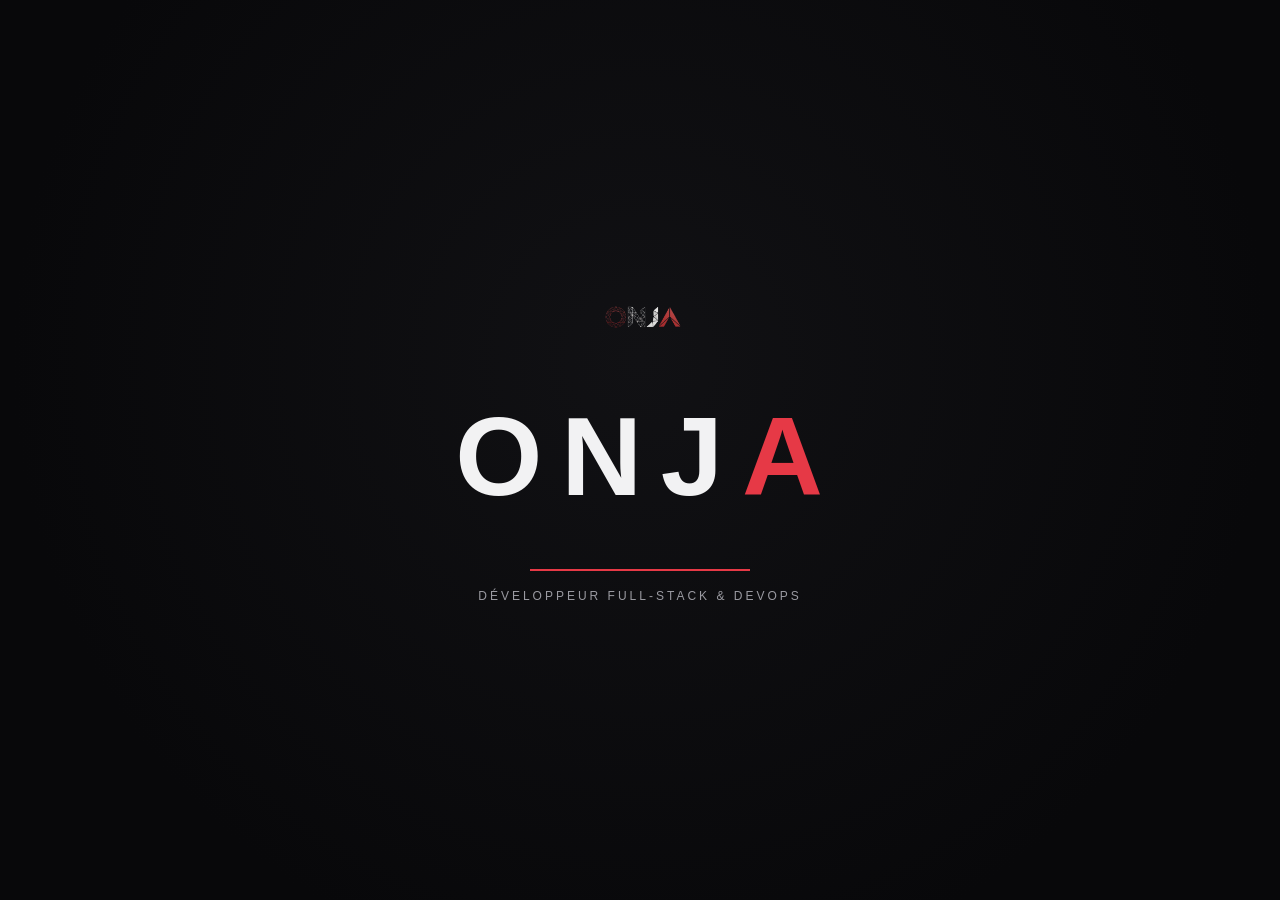
<file: index.html>
<!DOCTYPE html>
<html lang="fr">
<head>
    <meta charset="UTF-8">
    <meta name="viewport" content="width=device-width, initial-scale=1.0, maximum-scale=1.0, viewport-fit=cover">
    <title>ONJA - Portfolio</title>

    <link rel="icon" type="image/png" href="logo.png">
    <link rel="icon" type="image/png" sizes="32x32" href="logo.png">
    <link rel="icon" type="image/png" sizes="16x16" href="logo.png">
    <link rel="apple-touch-icon" href="logo.png">

    <link rel="canonical" href="https://onjanirina.me">
    <meta property="og:url" content="https://onjanirina.me">

    <link rel="stylesheet" href="style.css">
</head>
<body>

    <!-- Écran d'intro -->
    <div class="intro-splash" id="introSplash">
        <div class="intro-content">
            <img src="logo-onja.png" alt="Logo" class="intro-logo">
            <h1 class="intro-name">
                <span>O</span><span>N</span><span>J</span><span>A</span>
            </h1>
            <div class="intro-line"><span></span></div>
            <p class="intro-tag">Développeur Full-Stack &amp; DevOps</p>
        </div>
    </div>

    <!-- Logo fixe (cliquable, ramène à l'accueil) -->
    <div class="fixed-logo" id="fixedLogo">
        <img src="logo-onja.png" alt="Logo">
    </div>

    <div class="carousel-container">

        <button class="carousel-btn prev" id="arrowLeft" aria-label="Page précédente">
            <svg viewBox="0 0 24 24" fill="none" xmlns="http://www.w3.org/2000/svg"><path d="M15 5L8 12L15 19" stroke="currentColor" stroke-width="2" stroke-linecap="round" stroke-linejoin="round"/></svg>
        </button>
        <button class="carousel-btn next" id="arrowRight" aria-label="Page suivante">
            <svg viewBox="0 0 24 24" fill="none" xmlns="http://www.w3.org/2000/svg"><path d="M9 5L16 12L9 19" stroke="currentColor" stroke-width="2" stroke-linecap="round" stroke-linejoin="round"/></svg>
        </button>

        <!-- SLIDE 1: HERO -->
        <div class="carousel-slide active" data-name="Accueil">
            <section class="page-section hero-page">
                <span class="hero-wordmark" aria-hidden="true">ONJA</span>
                <div class="hero-container">
                    <div class="hero-image">
                        <div class="ambient-glow"></div>
                        <img src="me.png" alt="Onjanirina Rakotondranaivo" class="profile-img">
                    </div>
                    <div class="hero-content">
                        <div class="brand-mark">
                            <img src="logo-onja.png" alt="Logo" class="logo-img">
                        </div>
                        <h1 class="hero-title">
                            Transformez vos idées en
                            <span class="accent">solutions numériques</span>
                            performantes.
                        </h1>
                        <p class="hero-subtitle">
                            Développeur Full-Stack &nbsp;·&nbsp; DevOps &nbsp;·&nbsp; Cybersécurité
                        </p>
                        <button class="btn btn-primary hero-btn" data-target="0">
                            Découvrir mon profil
                            <svg viewBox="0 0 24 24" fill="none" width="18" height="18"><path d="M9 5L16 12L9 19" stroke="currentColor" stroke-width="2" stroke-linecap="round" stroke-linejoin="round"/></svg>
                        </button>
                    </div>
                </div>
            </section>
        </div>

        <!-- SLIDE 2: À PROPOS -->
        <div class="carousel-slide" data-name="À propos">
            <section class="page-section about-page">
                <h2 class="page-title">À Propos</h2>
                <div class="page-content">
                    <div class="about-img">
                        <img src="me4.png" alt="ONJA" class="about-img-frame">
                    </div>
                    <div class="about-right">
                        <p>Développeur Full-Stack et DevOps en Master à l'École Nationale d'Informatique de Fianarantsoa. Passionné par la création d'applications web scalables, l'architecture de défense et la cybersécurité.</p>
                        <p>Avec une expérience variée en développement web, DevOps, sécurité réseaux et infrastructure, je conçois des solutions complètes et performantes.</p>
                        <h3>Domaines d'expertise</h3>
                        <ul class="expertise-list">
                            <li>Développement Web (React, Vue, Node.js)</li>
                            <li>DevOps &amp; Infrastructure (Docker, Kubernetes)</li>
                            <li>Cybersécurité &amp; Réseaux</li>
                            <li>Architecture &amp; Design UML / Merise</li>
                        </ul>
                    </div>
                </div>
            </section>
        </div>

        <!-- SLIDE 3: COMPÉTENCES -->
        <div class="carousel-slide" data-name="Compétences">
            <section class="page-section skills-page">
                <h2 class="page-title">Compétences</h2>
                <div class="page-content">
                    <div class="skills-showcase">
                        <div class="skills-categories">
                            <div class="skill-category">
                                <div class="skill-icon">
                                    <svg viewBox="0 0 24 24" fill="none"><path d="M9 8L4 12L9 16M15 8L20 12L15 16" stroke="currentColor" stroke-width="1.7" stroke-linecap="round" stroke-linejoin="round"/></svg>
                                </div>
                                <h3>Frontend</h3>
                                <p>JavaScript · React · Vue.js</p>
                            </div>
                            <div class="skill-category">
                                <div class="skill-icon">
                                    <svg viewBox="0 0 24 24" fill="none"><rect x="3" y="4" width="18" height="6" rx="1.5" stroke="currentColor" stroke-width="1.7"/><rect x="3" y="14" width="18" height="6" rx="1.5" stroke="currentColor" stroke-width="1.7"/><circle cx="7" cy="7" r="0.8" fill="currentColor"/><circle cx="7" cy="17" r="0.8" fill="currentColor"/></svg>
                                </div>
                                <h3>Backend</h3>
                                <p>Node.js · NestJS · Express</p>
                            </div>
                            <div class="skill-category">
                                <div class="skill-icon">
                                    <svg viewBox="0 0 24 24" fill="none"><path d="M7 17a4 4 0 01-.5-7.97A5 5 0 0116.9 8.02 4.5 4.5 0 0117.5 17H7z" stroke="currentColor" stroke-width="1.7" stroke-linejoin="round"/></svg>
                                </div>
                                <h3>DevOps &amp; Infra</h3>
                                <p>Docker · Kubernetes</p>
                            </div>
                            <div class="skill-category">
                                <div class="skill-icon">
                                    <svg viewBox="0 0 24 24" fill="none"><ellipse cx="12" cy="6" rx="7" ry="2.5" stroke="currentColor" stroke-width="1.7"/><path d="M5 6v6c0 1.4 3.1 2.5 7 2.5s7-1.1 7-2.5V6M5 12v6c0 1.4 3.1 2.5 7 2.5s7-1.1 7-2.5v-6" stroke="currentColor" stroke-width="1.7"/></svg>
                                </div>
                                <h3>Langages &amp; Data</h3>
                                <p>Python · Java · PostgreSQL · MySQL</p>
                            </div>
                        </div>

                        <div class="skills-marquee" aria-hidden="true">
                            <div class="marquee-track">
                                <span>JavaScript</span><span class="dotsep">•</span>
                                <span>TypeScript</span><span class="dotsep">•</span>
                                <span>React</span><span class="dotsep">•</span>
                                <span>Vue.js</span><span class="dotsep">•</span>
                                <span>Node.js</span><span class="dotsep">•</span>
                                <span>NestJS</span><span class="dotsep">•</span>
                                <span>Express</span><span class="dotsep">•</span>
                                <span>Docker</span><span class="dotsep">•</span>
                                <span>Kubernetes</span><span class="dotsep">•</span>
                                <span>Python</span><span class="dotsep">•</span>
                                <span>Java</span><span class="dotsep">•</span>
                                <span>PostgreSQL</span><span class="dotsep">•</span>
                                <span>MySQL</span><span class="dotsep">•</span>
                                <span>JavaScript</span><span class="dotsep">•</span>
                                <span>TypeScript</span><span class="dotsep">•</span>
                                <span>React</span><span class="dotsep">•</span>
                                <span>Vue.js</span><span class="dotsep">•</span>
                                <span>Node.js</span><span class="dotsep">•</span>
                                <span>NestJS</span><span class="dotsep">•</span>
                                <span>Express</span><span class="dotsep">•</span>
                                <span>Docker</span><span class="dotsep">•</span>
                                <span>Kubernetes</span><span class="dotsep">•</span>
                                <span>Python</span><span class="dotsep">•</span>
                                <span>Java</span><span class="dotsep">•</span>
                                <span>PostgreSQL</span><span class="dotsep">•</span>
                                <span>MySQL</span><span class="dotsep">•</span>
                            </div>
                        </div>
                    </div>
                </div>
            </section>
        </div>

        <!-- SLIDE 4: PROJETS -->
        <div class="carousel-slide" data-name="Projets">
            <section class="page-section projects-page">
                <h2 class="page-title">Mes Projets</h2>
                <div class="page-content">
                    <div class="projects-grid">
                        <div class="project-card">
                            <h3>Platform I-DISTRIKA</h3>
                            <p>Plateforme de gestion administrative pour les districts de Madagascar. DevOps &amp; Product Owner.</p>
                            <div class="project-tags">
                                <span>DevOps</span>
                                <span>Docker</span>
                                <span>Kubernetes</span>
                            </div>
                            <div class="project-links">
                                <a href="https://ilafitany.mg" class="btn btn-small" target="_blank" rel="noopener">Voir le projet</a>
                            </div>
                        </div>

                        <div class="project-card">
                            <h3>App Gestion Étudiants</h3>
                            <p>Application complète de gestion des étudiants universitaires avec React et Express.</p>
                            <div class="project-tags">
                                <span>React</span>
                                <span>Express</span>
                                <span>PostgreSQL</span>
                            </div>
                            <div class="project-links">
                                <a href="#" class="btn btn-small">Détails</a>
                            </div>
                        </div>

                        <div class="project-card">
                            <h3>Architecture Défense Réseaux</h3>
                            <p>Architecture sécurisée : Firewall NAT, SNORT (IDS), Suricata (IPS) et stack ELK.</p>
                            <div class="project-tags">
                                <span>Cybersécurité</span>
                                <span>Firewall</span>
                                <span>IDS/IPS</span>
                            </div>
                            <div class="project-links">
                                <a href="#" class="btn btn-small">Détails</a>
                            </div>
                        </div>
                    </div>
                </div>
            </section>
        </div>

        <!-- SLIDE 5: EXPÉRIENCE -->
        <div class="carousel-slide" data-name="Expérience">
            <section class="page-section experience-page">
                <h2 class="page-title">Expérience</h2>
                <div class="page-content">
                    <div class="experience-scroll">
                        <div class="experience-timeline">
                            <div class="experience-item">
                                <div class="experience-dot"></div>
                                <div class="experience-date">Juin 2026 - Présent</div>
                                <div class="experience-content">
                                    <h3>DevOps &amp; Product Owner</h3>
                                    <p class="company">Ilafitany Laboratory</p>
                                    <p>Gestion plateforme I-DISTRIKA, déploiement infrastructure, optimisation et support technique.</p>
                                </div>
                            </div>

                            <div class="experience-item">
                                <div class="experience-dot"></div>
                                <div class="experience-date">Sept 2025 - Jan 2026</div>
                                <div class="experience-content">
                                    <h3>Développeur Full-Stack</h3>
                                    <p class="company">Université + PNUD Madagascar</p>
                                    <p>Application web de gestion administrative et documentaire pour districts de Madagascar.</p>
                                </div>
                            </div>

                            <div class="experience-item">
                                <div class="experience-dot"></div>
                                <div class="experience-date">Août - Oct 2025</div>
                                <div class="experience-content">
                                    <h3>Développeur Web</h3>
                                    <p class="company">ENI Fianarantsoa</p>
                                    <p>Application de gestion des étudiants : React (frontend), Express (backend), technologies modernes.</p>
                                </div>
                            </div>

                            <div class="experience-item">
                                <div class="experience-dot"></div>
                                <div class="experience-date">Juillet - Sept 2025</div>
                                <div class="experience-content">
                                    <h3>Ingénieur Cybersécurité</h3>
                                    <p class="company">ENI Fianarantsoa</p>
                                    <p>Architecture de défense : Firewall NAT, SNORT (IDS), Suricata (IPS), stack ELK monitoring.</p>
                                </div>
                            </div>

                            <div class="experience-item">
                                <div class="experience-dot"></div>
                                <div class="experience-date">Septembre - Nov 2024</div>
                                <div class="experience-content">
                                    <h3>Admin Réseau</h3>
                                    <p class="company">DRSP Vakinankaratra</p>
                                    <p>Administration d'un réseau local : sécurisation avec filtrage des adresses MAC, surveillance des paquets.</p>
                                </div>
                            </div>

                            <div class="experience-item">
                                <div class="experience-dot"></div>
                                <div class="experience-date">Octobre 2024</div>
                                <div class="experience-content">
                                    <h3>Moniteur Indépendant</h3>
                                    <p class="company">OMS Antsirabe</p>
                                    <p>Enquête sur terrain pour la récolte d'informations durant la campagne de vaccination.</p>
                                </div>
                            </div>
                        </div>
                    </div>
                </div>
            </section>
        </div>

        <!-- SLIDE 6: CONTACT -->
        <div class="carousel-slide" data-name="Contact">
            <section class="page-section contact-page">
                <h2 class="page-title">Me Contacter</h2>
                <div class="page-content">
                    <div class="contact-content">
                        <form id="contactForm" class="contact-form" novalidate>
                            <div class="form-field">
                                <input type="text" id="cf-name" name="from_name" placeholder="Votre nom" required>
                                <span class="field-error">Merci d'indiquer votre nom.</span>
                            </div>
                            <div class="form-field">
                                <input type="email" id="cf-email" name="reply_to" placeholder="Votre email" required>
                                <span class="field-error">Adresse email invalide.</span>
                            </div>
                            <div class="form-field">
                                <textarea id="cf-message" name="message" placeholder="Votre message" rows="5" required></textarea>
                                <span class="field-error">Merci d'écrire un message.</span>
                            </div>
                            <button type="submit" class="btn btn-primary">Envoyer</button>
                        </form>
                        <div class="contact-info">
                            <h3>Informations de contact</h3>
                            <p><span class="info-icon" aria-hidden="true">
                                <svg viewBox="0 0 24 24" fill="none"><path d="M3 6l9 7 9-7M4 5h16a1 1 0 011 1v12a1 1 0 01-1 1H4a1 1 0 01-1-1V6a1 1 0 011-1z" stroke="currentColor" stroke-width="1.6" stroke-linecap="round" stroke-linejoin="round"/></svg>
                            </span> onjanirinarakotondranaivo@gmail.com</p>
                            <p><span class="info-icon" aria-hidden="true">
                                <svg viewBox="0 0 24 24" fill="none"><path d="M6.6 10.8c1.4 2.8 3.8 5.2 6.6 6.6l2.2-2.2c.3-.3.7-.4 1-.2 1.1.4 2.3.6 3.5.6.6 0 1 .4 1 1V20c0 .6-.4 1-1 1C11.4 21 3 12.6 3 3c0-.6.4-1 1-1h3.5c.6 0 1 .4 1 1 0 1.2.2 2.4.6 3.5.1.4 0 .8-.2 1L6.6 10.8z" stroke="currentColor" stroke-width="1.6" stroke-linejoin="round"/></svg>
                            </span> +261 38 40 310 28</p>
                            <p><span class="info-icon" aria-hidden="true">
                                <svg viewBox="0 0 24 24" fill="none"><path d="M12 21s-7-6.1-7-11a7 7 0 1114 0c0 4.9-7 11-7 11z" stroke="currentColor" stroke-width="1.6" stroke-linejoin="round"/><circle cx="12" cy="10" r="2.5" stroke="currentColor" stroke-width="1.6"/></svg>
                            </span> Fianarantsoa, Madagascar</p>
                            <div class="social-links">
                                <a href="https://www.linkedin.com/in/onjanirina-rakotondranaivo-806b5b2a5/" class="social-icon" target="_blank" rel="noopener" aria-label="LinkedIn">
                                    <svg viewBox="0 0 24 24" fill="currentColor"><path d="M6.94 5a2 2 0 11-4-.002 2 2 0 014 .002zM7 8.48H3V21h4V8.48zm6.32 0H9.34V21h3.94v-6.57c0-3.66 4.77-3.96 4.77 0V21H22v-7.93c0-6.17-7.06-5.94-8.68-2.91V8.48z"/></svg>
                                </a>
                                <a href="https://github.com/Evil-Ghoster" class="social-icon" target="_blank" rel="noopener" aria-label="GitHub">
                                    <svg viewBox="0 0 24 24" fill="currentColor"><path d="M12 2C6.48 2 2 6.58 2 12.2c0 4.5 2.87 8.31 6.84 9.66.5.1.68-.22.68-.49 0-.24-.01-1.03-.01-1.87-2.78.61-3.37-1.2-3.37-1.2-.46-1.18-1.11-1.5-1.11-1.5-.91-.63.07-.62.07-.62 1 .07 1.53 1.05 1.53 1.05.89 1.55 2.34 1.1 2.91.84.09-.66.35-1.1.63-1.36-2.22-.26-4.56-1.13-4.56-5.04 0-1.11.39-2.02 1.03-2.73-.1-.26-.45-1.3.1-2.72 0 0 .84-.27 2.75 1.05a9.3 9.3 0 015 0c1.9-1.32 2.75-1.05 2.75-1.05.55 1.42.2 2.46.1 2.72.64.71 1.03 1.62 1.03 2.73 0 3.92-2.35 4.78-4.58 5.03.36.32.68.94.68 1.9 0 1.37-.01 2.47-.01 2.81 0 .27.18.6.69.49A10.02 10.02 0 0022 12.2C22 6.58 17.52 2 12 2z"/></svg>
                                </a>
                            </div>
                        </div>
                    </div>
                </div>
            </section>
        </div>

        <div class="carousel-indicators">
            <span class="indicator active" data-index="0" title="Accueil"></span>
            <span class="indicator" data-index="1" title="À propos"></span>
            <span class="indicator" data-index="2" title="Compétences"></span>
            <span class="indicator" data-index="3" title="Projets"></span>
            <span class="indicator" data-index="4" title="Expérience"></span>
            <span class="indicator" data-index="5" title="Contact"></span>
        </div>
    </div>

    <script src="script.js"></script>
</body>
</html>
</file>
<file: style.css>
* {
    margin: 0;
    padding: 0;
    box-sizing: border-box;
}

:root {
    --primary-color: #E63946;
    --secondary-color: #B32330;
    --void: #08080A;
    --dark-bg: #111114;
    --panel: #1B1B1F;
    --panel-light: #232327;
    --line: #2C2C31;
    --text-light: #F2F2F3;
    --text-muted: #9A9AA1;
    --white: #ffffff;
    --border-radius: 10px;
    --transition: all 0.3s ease;
    --slide-ease: cubic-bezier(.77, 0, .18, 1);
    --font-display: 'Segoe UI Black', 'Arial Black', 'Segoe UI', sans-serif;
    --font-body: 'Segoe UI', Tahoma, Geneva, Verdana, sans-serif;
}

html {
    scroll-behavior: smooth;
    width: 100%;
    height: 100%;
    height: 100dvh;
}

body {
    font-family: var(--font-body);
    color: var(--text-light);
    line-height: 1.6;
    background-color: var(--void);
    overflow: hidden;
    overscroll-behavior: none;
    width: 100vw;
    height: 100vh;
    height: 100dvh; /* corrige le décalage causé par la barre d'adresse mobile */
    -webkit-text-size-adjust: 100%;
}

/* Scrollbar commune à toutes les zones qui défilent */
.page-section,
.page-content,
.experience-scroll {
    scrollbar-width: thin;
    scrollbar-color: var(--line) transparent;
}
.page-section::-webkit-scrollbar,
.page-content::-webkit-scrollbar,
.experience-scroll::-webkit-scrollbar { width: 6px; }
.page-section::-webkit-scrollbar-track,
.page-content::-webkit-scrollbar-track,
.experience-scroll::-webkit-scrollbar-track { background: transparent; }
.page-section::-webkit-scrollbar-thumb,
.page-content::-webkit-scrollbar-thumb,
.experience-scroll::-webkit-scrollbar-thumb { background: var(--line); border-radius: 3px; }
.page-section::-webkit-scrollbar-thumb:hover,
.page-content::-webkit-scrollbar-thumb:hover,
.experience-scroll::-webkit-scrollbar-thumb:hover { background: var(--primary-color); }

/* ===================================================== */
/* INTRO SPLASH */
/* ===================================================== */
.intro-splash {
    position: fixed;
    inset: 0;
    z-index: 999;
    display: flex;
    align-items: center;
    justify-content: center;
    background: radial-gradient(circle at 50% 40%, var(--dark-bg) 0%, var(--void) 75%);
    transform: translateY(0);
    transition: transform 0.9s var(--slide-ease);
}

.intro-splash.hide {
    transform: translateY(-100%);
    pointer-events: none;
}

.intro-content { text-align: center; }

.intro-logo {
    height: 46px;
    opacity: 0;
    animation: introLogo 0.9s var(--slide-ease) forwards 0.15s;
    margin-bottom: 1.2rem;
}

@keyframes introLogo {
    0% { opacity: 0; transform: scale(0.85); filter: blur(8px); }
    100% { opacity: 1; transform: scale(1); filter: blur(0); }
}

.intro-name {
    display: flex;
    justify-content: center;
    gap: 0.15em;
    font-family: var(--font-display);
    font-size: clamp(3rem, 12vw, 7rem);
    font-weight: 900;
    letter-spacing: 2px;
    color: var(--text-light);
}

.intro-name span {
    display: inline-block;
    opacity: 0;
    transform: translateY(40px);
    animation: introLetter 0.6s cubic-bezier(.2, .8, .2, 1) forwards;
}

.intro-name span:nth-child(1) { animation-delay: 0.35s; }
.intro-name span:nth-child(2) { animation-delay: 0.45s; }
.intro-name span:nth-child(3) { animation-delay: 0.55s; }
.intro-name span:nth-child(4) { animation-delay: 0.65s; color: var(--primary-color); }

.intro-line {
    width: 220px;
    max-width: 60vw;
    height: 2px;
    background: var(--line);
    margin: 1.4rem auto 1rem;
    overflow: hidden;
}

.intro-line span {
    display: block;
    height: 100%;
    width: 0%;
    background: var(--primary-color);
    animation: introBar 0.9s ease forwards 0.9s;
}

.intro-tag {
    opacity: 0;
    color: var(--text-muted);
    letter-spacing: 3px;
    text-transform: uppercase;
    font-size: 0.75rem;
    animation: introLogo 0.6s ease forwards 1.2s;
}

@keyframes introLetter { to { opacity: 1; transform: translateY(0); } }
@keyframes introBar { to { width: 100%; } }

/* ===================================================== */
/* LOGO FIXE — cliquable, apparaît hors de l'accueil */
/* ===================================================== */
.fixed-logo {
    position: fixed;
    top: calc(1.5rem + env(safe-area-inset-top));
    left: calc(1.8rem + env(safe-area-inset-left));
    z-index: 200;
    opacity: 0;
    transform: translateY(-8px);
    transition: opacity 0.4s ease, transform 0.4s ease;
    pointer-events: none;
    cursor: pointer;
}

.fixed-logo.visible {
    opacity: 1;
    transform: translateY(0);
    pointer-events: auto;
}

.fixed-logo img { height: 40px; width: auto; }

/* ===================================================== */
/* CAROUSEL */
/* ===================================================== */
.carousel-container {
    position: relative;
    width: 100vw;
    height: 100vh;
    height: 100dvh;
    overflow: hidden;
}

.carousel-slide {
    position: absolute;
    inset: 0;
    display: flex;
    align-items: center;
    justify-content: center;
    opacity: 0;
    pointer-events: none;
    transform: translateX(0);
    transition: transform 0.7s var(--slide-ease), opacity 0.7s var(--slide-ease);
}

.carousel-slide.active {
    opacity: 1;
    pointer-events: auto;
    transform: translateX(0);
}

.page-section {
    width: 100%;
    height: 100%;
    display: flex;
    flex-direction: column;
    align-items: center;
    justify-content: flex-start;
    padding: 70px 6vw 90px;
    position: relative;
    overflow-y: auto;
    -webkit-overflow-scrolling: touch;
}

.hero-page      { background: linear-gradient(155deg, var(--void) 0%, var(--dark-bg) 100%); }
.about-page      { background: linear-gradient(155deg, var(--dark-bg) 0%, var(--void) 100%); }
.skills-page     { background: linear-gradient(155deg, var(--void) 0%, var(--dark-bg) 100%); }
.projects-page   { background: linear-gradient(155deg, var(--dark-bg) 0%, var(--void) 100%); }
.experience-page { background: linear-gradient(155deg, var(--void) 0%, var(--dark-bg) 100%); }
.contact-page    { background: linear-gradient(155deg, var(--dark-bg) 0%, var(--void) 100%); }

.page-title {
    position: sticky;
    top: 0;
    z-index: 10;
    background: inherit;
    padding: 10px 0 20px;
    width: 100%;
    flex-shrink: 0;
    font-size: clamp(1.8rem, 3.4vw, 2.6rem);
    font-weight: 800;
    letter-spacing: -0.5px;
    text-align: center;
    color: var(--text-light);
}

.page-title::after {
    content: '';
    position: absolute;
    bottom: 6px;
    left: 50%;
    transform: translateX(-50%);
    width: 70px;
    height: 3px;
    border-radius: 2px;
    background: var(--primary-color);
}

/* padding-top : garde une marge de respiration au-dessus du contenu pour que
   le lift au survol des cartes ne se fasse jamais recouvrir par le titre */
.page-content {
    max-width: 1200px;
    width: 100%;
    flex: 1;
    min-height: 0;
    display: flex;
    align-items: flex-start;
    justify-content: center;
    animation: riseIn 0.7s ease both;
    overflow-y: auto;
    overscroll-behavior: contain;
    margin-top: 10px;
    padding: 16px 10px;
    flex-shrink: 0;
    max-height: calc(100% - 60px);
}

@keyframes riseIn {
    from { opacity: 0; transform: translateY(18px); }
    to   { opacity: 1; transform: translateY(0); }
}

/* ===================================================== */
/* HERO */
/* ===================================================== */
.hero-wordmark {
    position: absolute;
    top: 50%;
    left: 4vw;
    transform: translateY(-50%);
    font-family: var(--font-display);
    font-size: 15vw;
    font-weight: 900;
    letter-spacing: -6px;
    color: transparent;
    -webkit-text-stroke: 1px rgba(255, 255, 255, 0.06);
    line-height: 1;
    white-space: nowrap;
    pointer-events: none;
    user-select: none;
    z-index: 0;
}

.hero-container {
    position: relative;
    z-index: 1;
    display: grid;
    grid-template-columns: 0.9fr 1.2fr;
    gap: 3rem;
    align-items: center;
    max-width: 1200px;
    width: 100%;
}

.hero-image {
    position: relative;
    display: flex;
    justify-content: center;
    align-items: flex-end;
    height: 82vh;
    max-height: 640px;
}

.ambient-glow {
    position: absolute;
    width: 60%;
    aspect-ratio: 1;
    max-width: 460px;
    background: radial-gradient(circle, rgba(230, 57, 70, 0.22) 0%, transparent 70%);
    top: 38%;
    left: 50%;
    transform: translate(-50%, -50%);
    filter: blur(30px);
    z-index: 0;
    pointer-events: none;
}

.profile-img {
    position: relative;
    z-index: 1;
    width: 100%;
    height: 100%;
    object-fit: contain;
    object-position: bottom;
    filter: grayscale(15%) contrast(1.08) drop-shadow(0 25px 35px rgba(0, 0, 0, 0.55));
    mask-image: linear-gradient(to bottom, black 82%, transparent 100%);
    -webkit-mask-image: linear-gradient(to bottom, black 82%, transparent 100%);
    transition: transform 0.6s ease;
}

.hero-image:hover .profile-img { transform: translateY(-4px); }

.hero-content { position: relative; }

.brand-mark { margin-bottom: 1.6rem; }

.hero-page .logo-img {
    height: 80px;
    width: auto;
    opacity: 0.9;
}

.hero-title {
    font-size: clamp(2rem, 4vw, 3.1rem);
    font-weight: 900;
    line-height: 1.25;
    margin-bottom: 1.1rem;
    letter-spacing: -1px;
}

.hero-title .accent { color: var(--primary-color); display: block; }

.hero-subtitle {
    font-size: 1.05rem;
    color: var(--text-muted);
    margin-bottom: 2.3rem;
    font-weight: 500;
    letter-spacing: 0.3px;
}

.hero-btn {
    display: inline-flex;
    align-items: center;
    gap: 0.6rem;
    padding: 15px 34px;
    font-size: 1rem;
    cursor: pointer;
}

/* ===================================================== */
/* BUTTONS */
/* ===================================================== */
.btn {
    position: relative;
    padding: 12px 28px;
    border: 2px solid var(--primary-color);
    border-radius: var(--border-radius);
    cursor: pointer;
    font-weight: 600;
    text-decoration: none;
    display: inline-block;
    font-size: 0.95rem;
    color: var(--primary-color);
    background: transparent;
    overflow: hidden;
    z-index: 0;
    transition: color 0.4s ease, border-color 0.4s ease, transform 0.3s ease, box-shadow 0.3s ease;
}

.btn::before {
    content: '';
    position: absolute;
    inset: 0;
    background: var(--primary-color);
    transform: scaleX(0);
    transform-origin: left;
    transition: transform 0.5s var(--slide-ease);
    z-index: -1;
}

.btn:hover::before { transform: scaleX(1); }
.btn:not(.btn-primary):hover { color: var(--void); }

.btn-primary {
    color: var(--white);
    background: var(--primary-color);
}
.btn-primary::before { background: var(--secondary-color); }

.btn:hover {
    transform: translateY(-3px);
    box-shadow: 0 12px 25px rgba(230, 57, 70, 0.35);
}

.btn:disabled {
    opacity: 0.5;
    cursor: not-allowed;
    pointer-events: none;
}

.btn-small { padding: 8px 18px; font-size: 0.85rem; }

/* ===================================================== */
/* ABOUT */
/* ===================================================== */
.about-page .page-content {
    display: grid;
    grid-template-columns: 0.8fr 1.2fr;
    gap: 4rem;
    align-items: center;
}

.about-img { display: flex; justify-content: center; }

.about-img-frame {
    width: 100%;
    max-width: 300px;
    display: block;
    border-radius: 16px;
    box-shadow: 0 15px 40px rgba(0, 0, 0, 0.5);
    filter: grayscale(20%) contrast(1.05);
}

.about-right p { margin-bottom: 1rem; color: var(--text-muted); font-size: 1.05rem; }
.about-right h3 { margin-top: 1.6rem; margin-bottom: 0.9rem; color: var(--primary-color); font-size: 1.1rem; }

.expertise-list { list-style: none; }
.expertise-list li { padding: 0.4rem 0; color: var(--text-light); font-size: 1.02rem; }
.expertise-list li::before { content: "→ "; color: var(--primary-color); font-weight: bold; margin-right: 0.4rem; }

/* ===================================================== */
/* SKILLS */
/* ===================================================== */
.skills-page .page-content { display: flex; justify-content: center; }

.skills-showcase {
    width: 100%;
    max-width: 920px;
    display: flex;
    flex-direction: column;
    gap: 2.6rem;
}

.skills-categories {
    display: grid;
    grid-template-columns: repeat(4, 1fr);
    gap: 1.2rem;
    padding-top: 6px; /* évite que le lift au survol touche le bord du conteneur */
}

.skill-category {
    background: var(--panel);
    border: 1px solid var(--line);
    border-radius: var(--border-radius);
    padding: 1.6rem 1.2rem;
    text-align: center;
    transition: var(--transition);
}

.skill-category:hover {
    border-color: var(--primary-color);
    transform: translateY(-4px);
    box-shadow: 0 12px 24px rgba(0, 0, 0, 0.4);
}

.skill-icon {
    width: 46px;
    height: 46px;
    margin: 0 auto 1rem;
    border-radius: 50%;
    background: var(--panel-light);
    color: var(--primary-color);
    display: flex;
    align-items: center;
    justify-content: center;
    transition: var(--transition);
}

.skill-icon svg { width: 22px; height: 22px; }
.skill-category:hover .skill-icon { background: var(--primary-color); color: var(--white); }
.skill-category h3 { font-size: 1rem; margin-bottom: 0.5rem; color: var(--text-light); }
.skill-category p { font-size: 0.85rem; color: var(--text-muted); line-height: 1.5; }

.skills-marquee {
    width: 100%;
    overflow: hidden;
    -webkit-mask-image: linear-gradient(to right, transparent 0%, black 8%, black 92%, transparent 100%);
    mask-image: linear-gradient(to right, transparent 0%, black 8%, black 92%, transparent 100%);
    border-top: 1px solid var(--line);
    border-bottom: 1px solid var(--line);
    padding: 1.1rem 0;
}

.marquee-track {
    display: flex;
    width: max-content;
    gap: 0.7rem;
    animation: marqueeScroll 26s linear infinite;
    font-family: var(--font-display);
    font-weight: 700;
    font-size: 1.15rem;
    letter-spacing: 0.5px;
    color: var(--text-muted);
    white-space: nowrap;
}

.marquee-track .dotsep { color: var(--primary-color); }

@keyframes marqueeScroll {
    from { transform: translateX(0); }
    to   { transform: translateX(-50%); }
}

/* ===================================================== */
/* PROJECTS */
/* ===================================================== */
.projects-page .page-content { display: flex; justify-content: center; }

.projects-grid {
    display: grid;
    grid-template-columns: repeat(3, 1fr);
    gap: 1.6rem;
    width: 100%;
    padding-top: 6px;
}

.project-card {
    background: var(--panel);
    border: 1px solid var(--line);
    border-radius: var(--border-radius);
    padding: 1.7rem;
    transition: var(--transition);
    display: flex;
    flex-direction: column;
}

.project-card:hover {
    transform: translateY(-6px);
    border-color: var(--primary-color);
    box-shadow: 0 12px 24px rgba(0, 0, 0, 0.4);
}

.project-card h3 { margin-bottom: 0.6rem; color: var(--text-light); font-size: 1.15rem; }
.project-card p { color: var(--text-muted); margin-bottom: 1.1rem; font-size: 0.95rem; flex: 1; }

.project-tags { display: flex; flex-wrap: wrap; gap: 0.5rem; margin-bottom: 1.2rem; }
.project-tags span {
    background: var(--panel-light);
    color: var(--primary-color);
    padding: 0.25rem 0.7rem;
    border-radius: 20px;
    font-size: 0.78rem;
}

.project-links a { display: inline-block; }

/* ===================================================== */
/* EXPERIENCE */
/* ===================================================== */
.experience-page .page-content { max-width: 780px; }

.experience-scroll {
    width: 100%;
    max-height: 100%;
    overflow-y: auto;
    padding-right: 0.8rem;
    touch-action: pan-y;
    -webkit-overflow-scrolling: touch;
}

.experience-timeline { position: relative; padding-left: 2rem; }

.experience-timeline::before {
    content: '';
    position: absolute;
    left: 5px;
    top: 6px;
    bottom: 6px;
    width: 2px;
    background: linear-gradient(180deg, var(--primary-color), var(--line));
}

.experience-item { position: relative; padding-bottom: 2rem; }
.experience-item:last-child { padding-bottom: 0.4rem; }

.experience-dot {
    position: absolute;
    left: -2rem;
    top: 5px;
    width: 12px;
    height: 12px;
    border-radius: 50%;
    background: var(--primary-color);
    box-shadow: 0 0 0 4px rgba(230, 57, 70, 0.2);
}

.experience-date { font-weight: 700; color: var(--primary-color); font-size: 0.9rem; letter-spacing: 0.3px; margin-bottom: 0.3rem; }
.experience-content h3 { margin-bottom: 0.25rem; color: var(--text-light); font-size: 1.08rem; }
.company { color: var(--text-muted); font-weight: 600; margin-bottom: 0.4rem; font-size: 0.92rem; }
.experience-content p:not(.company) { color: var(--text-muted); font-size: 0.95rem; }

/* ===================================================== */
/* CONTACT */
/* ===================================================== */
.contact-page .page-content { display: flex; justify-content: center; }

.contact-content {
    display: grid;
    grid-template-columns: 1fr 1fr;
    gap: 3.2rem;
    width: 100%;
    max-width: 880px;
    align-items: start;
}

.form-field { margin-bottom: 1rem; }

.contact-form input,
.contact-form textarea {
    width: 100%;
    padding: 13px 14px;
    border: 1px solid var(--line);
    border-radius: var(--border-radius);
    font-family: inherit;
    font-size: 0.95rem;
    background: var(--panel);
    color: var(--text-light);
    transition: var(--transition);
}

.contact-form input::placeholder,
.contact-form textarea::placeholder { color: var(--text-muted); }
.contact-form input:focus,
.contact-form textarea:focus { outline: none; border-color: var(--primary-color); }

.field-error { display: none; color: var(--primary-color); font-size: 0.8rem; margin-top: 0.3rem; }
.form-field.invalid input, .form-field.invalid textarea { border-color: var(--primary-color); }
.form-field.invalid .field-error { display: block; }

.contact-form button { width: 100%; margin-top: 0.4rem; }

.contact-info h3 { margin-bottom: 1.4rem; color: var(--text-light); font-size: 1.15rem; }
.contact-info p { display: flex; align-items: center; gap: 0.7rem; margin-bottom: 1rem; color: var(--text-muted); font-size: 0.95rem; }

.info-icon { display: inline-flex; width: 20px; height: 20px; color: var(--primary-color); flex-shrink: 0; }
.info-icon svg { width: 100%; height: 100%; }

.social-links { display: flex; gap: 0.9rem; margin-top: 1.6rem; }

.social-icon {
    display: flex;
    align-items: center;
    justify-content: center;
    width: 42px;
    height: 42px;
    border-radius: 50%;
    background: var(--panel);
    border: 1px solid var(--line);
    color: var(--text-light);
    transition: var(--transition);
}

.social-icon svg { width: 20px; height: 20px; }
.social-icon:hover { background: var(--primary-color); border-color: var(--primary-color); color: var(--white); transform: translateY(-3px); }

/* ===================================================== */
/* CAROUSEL NAV */
/* ===================================================== */
.carousel-btn {
    position: fixed;
    top: 50%;
    transform: translateY(-50%);
    background: rgba(27, 27, 31, 0.7);
    backdrop-filter: blur(6px);
    border: 1px solid var(--line);
    color: var(--text-light);
    width: 52px;
    height: 52px;
    border-radius: 50%;
    cursor: pointer;
    transition: var(--transition);
    z-index: 100;
    display: flex;
    align-items: center;
    justify-content: center;
}

.carousel-btn svg { width: 22px; height: 22px; }

.carousel-btn:hover {
    background: var(--primary-color);
    border-color: var(--primary-color);
    transform: translateY(-50%) scale(1.1);
    box-shadow: 0 10px 25px rgba(230, 57, 70, 0.4);
}

.carousel-btn.prev { left: calc(24px + env(safe-area-inset-left)); }
.carousel-btn.next { right: calc(24px + env(safe-area-inset-right)); }

.carousel-btn:disabled {
    opacity: 0.3;
    cursor: not-allowed;
    pointer-events: none;
}
.carousel-btn:disabled:hover {
    transform: translateY(-50%);
    box-shadow: none;
    background: rgba(27, 27, 31, 0.7);
    border-color: var(--line);
}

.carousel-indicators {
    position: fixed;
    bottom: calc(30px + env(safe-area-inset-bottom));
    left: 50%;
    transform: translateX(-50%);
    display: flex;
    justify-content: center;
    gap: 10px;
    z-index: 100;
}

.indicator {
    position: relative;
    width: 10px;
    height: 10px;
    border-radius: 50%;
    background: var(--line);
    cursor: pointer;
    transition: var(--transition);
}
.indicator::before { content: ''; position: absolute; inset: -14px; } /* zone tactile élargie */
.indicator.active { background: var(--primary-color); width: 26px; border-radius: 6px; }
.indicator:hover:not(.active) { background: var(--text-muted); }

/* ===================================================== */
/* RESPONSIVE */
/* ===================================================== */
@media (max-width: 1180px) {
    .hero-container { gap: 2.2rem; }
    .hero-wordmark { font-size: 17vw; }
    .projects-grid { grid-template-columns: repeat(2, 1fr); }
}

@media (max-width: 900px) {
    .page-section { padding: 64px 6vw 96px; }

    .hero-container { grid-template-columns: 1fr; text-align: center; gap: 1.5rem; }
    .hero-image { height: 38vh; order: -1; }
    .hero-wordmark { display: none; }
    .brand-mark { display: flex; justify-content: center; }
    .hero-subtitle { margin-bottom: 1.8rem; }

    .about-page .page-content,
    .contact-content { grid-template-columns: 1fr; gap: 2rem; }
    .about-right { text-align: center; }
    .expertise-list { display: inline-block; text-align: left; }

    .projects-grid { grid-template-columns: repeat(2, 1fr); gap: 1.2rem; }
    .skills-categories { grid-template-columns: repeat(2, 1fr); }

    .about-img-frame { max-width: 220px; }
    .fixed-logo { top: calc(1rem + env(safe-area-inset-top)); left: calc(1.2rem + env(safe-area-inset-left)); }

    .contact-content { max-width: 460px; margin: 0 auto; }
}

@media (max-width: 640px) {
    .page-section { padding: 56px 6vw 100px; }

    .hero-title { font-size: 1.65rem; }
    .hero-subtitle { font-size: 0.95rem; }
    .hero-image { height: 32vh; }
    .hero-btn { width: 100%; justify-content: center; padding: 14px 20px; }

    .page-title { font-size: 1.6rem; margin-bottom: 1.8rem; }

    .carousel-btn { width: 40px; height: 40px; }
    .carousel-btn svg { width: 18px; height: 18px; }
    .carousel-btn.prev { left: calc(10px + env(safe-area-inset-left)); }
    .carousel-btn.next { right: calc(10px + env(safe-area-inset-right)); }

    .skills-categories { grid-template-columns: 1fr 1fr; gap: 0.7rem; }
    .skill-category { padding: 1.1rem 0.7rem; }
    .skill-category p { font-size: 0.8rem; }
    .marquee-track { font-size: 0.9rem; gap: 0.5rem; }

    .projects-grid { grid-template-columns: 1fr; }
    .project-card { padding: 1.4rem; }

    .contact-content { grid-template-columns: 1fr; max-width: 100%; }
    .social-links { justify-content: center; }
    .contact-info p { justify-content: center; }
    .contact-info h3 { text-align: center; }

    .experience-page .page-content { max-width: 100%; }
    .experience-timeline { padding-left: 1.6rem; }
    .experience-dot { left: -1.6rem; }

    .carousel-indicators { bottom: calc(18px + env(safe-area-inset-bottom)); gap: 8px; }
}

@media (max-width: 400px) {
    .hero-title { font-size: 1.4rem; }
    .page-title { font-size: 1.35rem; }
    .logo-img { height: 28px; }
    .intro-name { letter-spacing: 0; }
    .intro-logo { height: 38px; }

    .skills-categories { grid-template-columns: 1fr; }
    .skill-category { display: flex; align-items: center; gap: 0.9rem; text-align: left; padding: 0.9rem 1rem; }
    .skill-icon { margin: 0; flex-shrink: 0; }

    .btn { padding: 11px 22px; font-size: 0.88rem; }
    .about-img-frame { max-width: 180px; }
}

@media (max-height: 480px) and (orientation: landscape) {
    .page-section { padding: 20px 5vw 56px; }
    .page-content { max-height: 100%; }

    .hero-container { grid-template-columns: 1fr 1fr; text-align: left; }
    .hero-image { height: 100%; order: 0; }
    .hero-content { max-height: 100%; overflow-y: auto; }

    .about-page .page-content,
    .contact-content { grid-template-columns: 1fr 1fr; }

    .page-title { margin-bottom: 1.2rem; }
    .carousel-btn { top: auto; bottom: 10px; transform: none; }
    .carousel-btn.prev { left: 10px; }
    .carousel-btn.next { right: 10px; }
    .carousel-indicators { display: none; }
}

/* Retire les effets ":hover" qui restent "collés" après un tap tactile */
@media (hover: none) {
    .skill-category:hover,
    .project-card:hover,
    .social-icon:hover,
    .carousel-btn:hover { transform: none; box-shadow: none; }
    .hero-image:hover .profile-img { transform: none; }
}

@media (prefers-reduced-motion: reduce) {
    * { animation-duration: 0.001ms !important; transition-duration: 0.001ms !important; }
}
</file>
